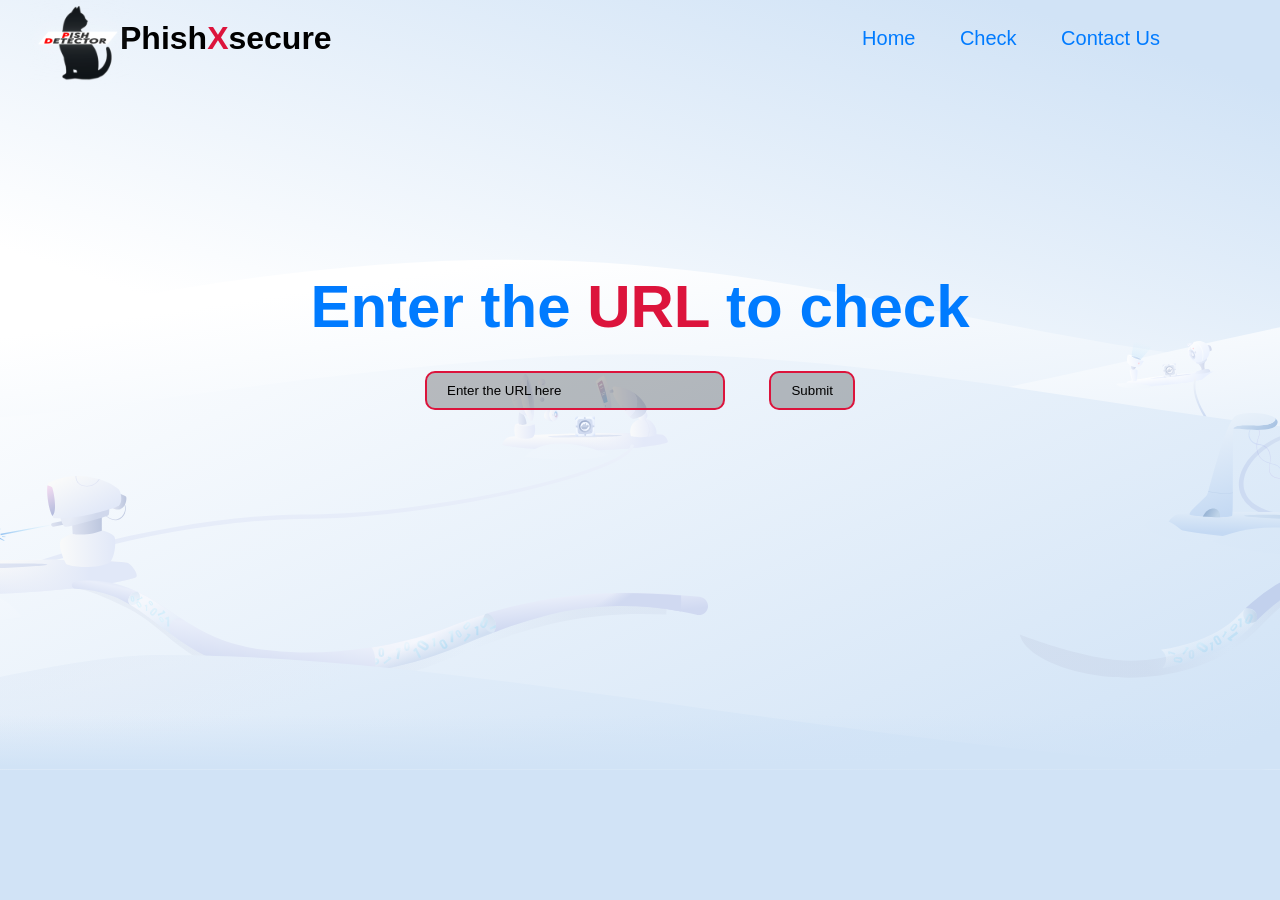
<file: templates/check.html>
<head>
    <title>SafeSearch</title>
    <link rel="stylesheet" href="../static/styles/check.css">
</head>
<body>
<div class="navbar">
	<div class="image-container">
        <img src="../static/images/Comp1.png" alt="Your Image">
    </div>
        <div class="logo">
            <h1>Phish<span class="redtext">X</span>secure</h1>      
        </div>
        <div class="menu">
            <a href="/index">Home</a>
            <a href="/check">Check</a>
            <a href="/contact">Contact Us</a>
        </div>
    </div>
</body>
   

    <div class="content">
        <center>
        <h1>Enter the <span class="redtext">URL</span> to check</h1>
        <form action="{{ url_for('predict')}}" method="post">
            <input type="text" placeholder="Enter the URL here" name="url">
            <button value="submit">Submit</button>
        </form>
        </center>
    </div>
</body>
</file>
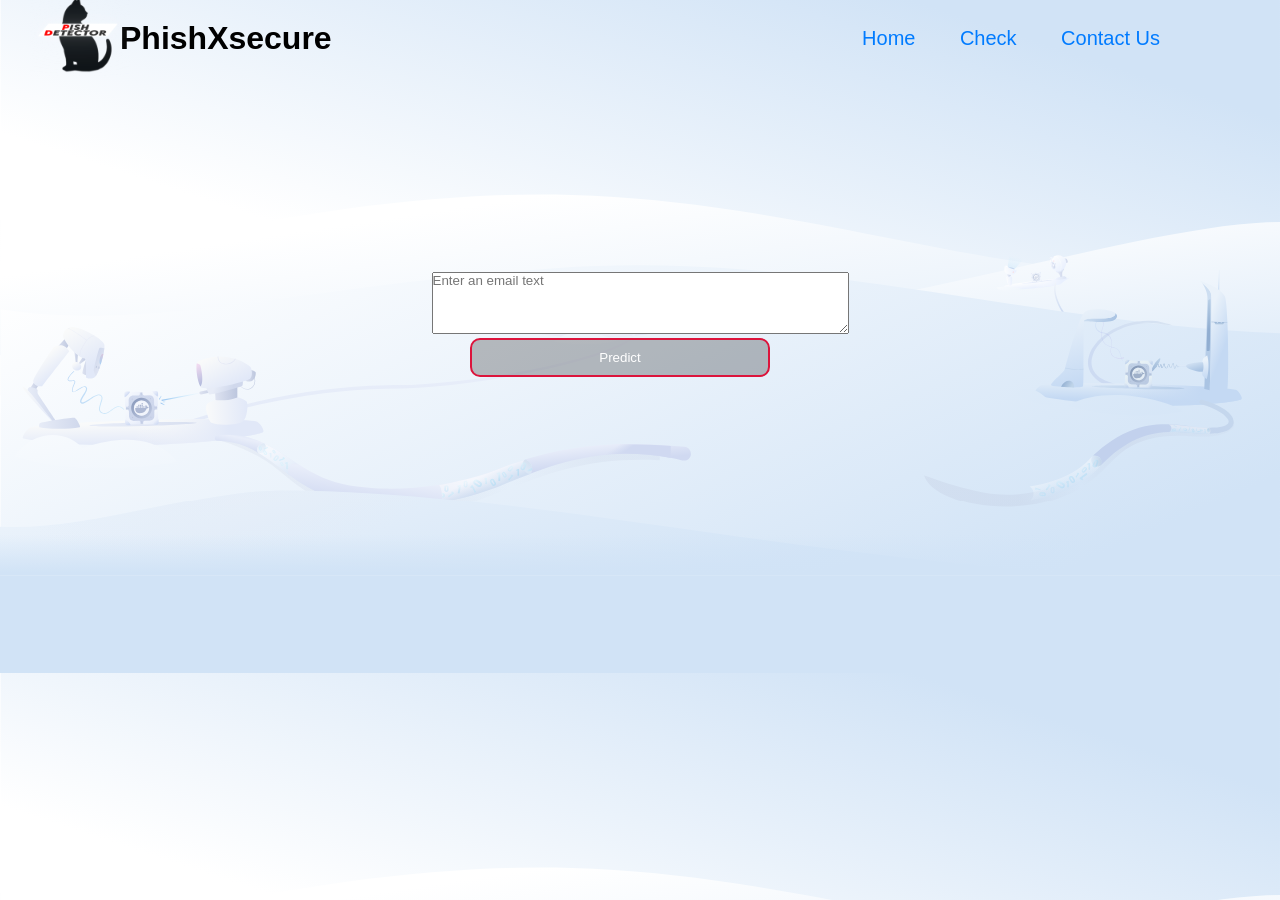
<file: templates/email.html>
<!DOCTYPE html>
<html lang="en">
<head>
    <meta charset="UTF-8">
    <meta name="viewport" content="width=device-width, initial-scale=1.0">
    <title>TrojanHex</title>
    <link rel="stylesheet" href="../static/styles/email.css">
</head>
<body>
    <div class="navbar">
       <div class="image-container">
        <img src="../static/images/Comp1.png" alt="Your Image">
    </div>
        <div class="logo">
            <h1>Phish<span class="redtext">X</span>secure</h1>   
        </div>
            <div class="menu" >
            <a href="/index">Home</a>
            <a href="/check">Check</a>
            <a href="/contact">Contact Us</a></pre>
        </div>
</div>
<div class="content">
   <center>
    <form method="POST" action="/predict-email">
	<div class="textarea">
        <textarea name="mail_text" rows="4" cols="50" placeholder="Enter an email text"></textarea><br>
        <input type="submit" value="Predict">
<div>
    </form>
    </centre>
</div>
</body>
</html>
</file>
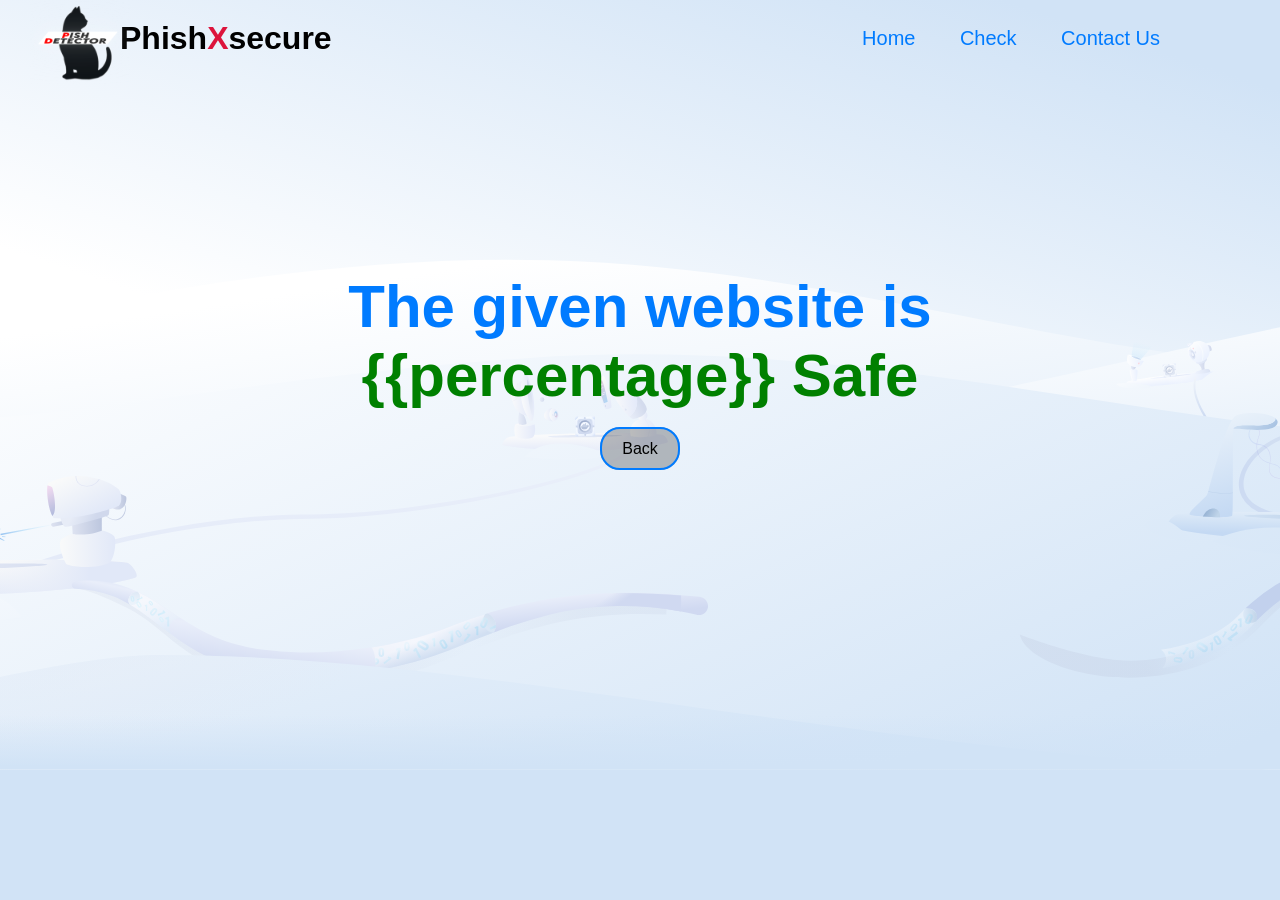
<file: templates/safe.html>
<head>
    <title>SafeSearch</title>
    <link rel="stylesheet" href="../static/styles/safe.css">
</head>
<body>
    <div class="navbar">
	<div class="image-container">
        <img src="../static/images/Comp1.png" alt="Your Image">
    </div>
        <div class="logo">
            <h1>Phish<span class="redtext">X</span>secure</h1>      
        </div>
        <div class="menu">
            <a href="/index">Home</a>
            <a href="/check">Check</a>
            <a href="/contact">Contact Us</a>
        </div>
    </div>
    <div class="content">
        <center>
        <h1>The given website is <span class="greentext">{{percentage}} Safe</span></h1>
        <a href="/check">Back</a>
        
        </center>
    </div>
</body>
</file>
<file: static/styles/check.css>
font-weight: 400;{
src: url(../fonts/kanit/kanit-v4-latin-italic.eot);
src: local("Kanit Italic"), local("Kanit-Italic"),
url(../fonts/kanit/kanit-v4-latin-italic.eot?#iefix)
format("embedded-opentype"),
    url(../fonts/kanit/kanit-v4-latin-italic.woff2) format("woff2"),
    url(../fonts/kanit/kanit-v4-latin-italic.woff) format("woff"),
    url(../fonts/kanit/kanit-v4-latin-italic.ttf) format("truetype"),
url(../fonts/kanit/kanit-v4-latin-italic.svg#Kanit) format("svg");
}

*{
    margin: 0;
    padding: 0;
	font-family: 'Kanit', sans-serif;
}
.image-container {
    position: absolute; /* Positioning method */
    top: -40; /* Align to the top of the viewport */
    left: 0; /* Align to the right of the viewport */
    margin: 30px; /* Optional margin for spacing */
}

/* Style the image within the container */
.image-container img {
    max-width: 100px; /* Adjust the width as needed */
    height: auto; /* Maintain aspect ratio */
}

body{
    background-image:url('image_bg.svg') ;
    background-size: cover;
	background-position: top center;
	position: relative;
	z-index: 1;
}
.navbar{
    display: flex;
    flex-wrap: wrap;
    justify-content: space-between;
    align-items: center;
}

.logo h1{
    color: black;
    font-weight: bold;
    margin: 20px 0px 10px 120px;
}
.menu{
    margin-top: 10px;
    margin-right: 100px;
}
.menu a{
    text-decoration: none;
    color: #007BFF ;
    font-size: 20px;
    margin:10px 20px;
}
.menu a:hover{
    color: Red;
}
textarea {
    padding: 10px;
    width: 100%; /* Use 100% width to fill the container */
    max-width: 500px; /* Set a maximum width to avoid stretching on larger screens */
    height: auto; /* Allow the height to adjust based on content */
    color: black; /* Text color */
    background: rgba(0, 0, 0, 0.1); /* Light gray background with some transparency */
    border: 2px solid #007BFF; /* Blue border */
    border-radius: 10px; /* Rounded corners */
    margin-bottom: 10px; /* Add space below the textarea */
}

/* Placeholder text color */
textarea::placeholder {
    color: gray;
}
.content{
    margin: 16%;
    position: relative;
}
.content h1{
    font-size: 60px;
    color: #007BFF;
    margin-bottom: 10px;
}

.content form{
    margin-top: 30px;
}
.content form input{
    padding: 10px 20px;
    width: 300px;
    color: white;
    background: rgba(0,0,0,0.25);
    border: 2px solid crimson;
    border-radius: 10px;
    margin-right: 40px;
}
.content form input::placeholder{
    color: black;
}
.content form button{
    text-decoration: none;
    background: none;
    background: rgba(0,0,0,0.25);
    color: black;
    padding: 10px 20px;
    border: 2px solid crimson;
    border-radius: 10px;
}
.content form button.hover{
    background-color: crimson;
}
.redtext{
    color: crimson;
}
</file>
<file: static/styles/email.css>
font-weight: 400;{
src: url(../fonts/kanit/kanit-v4-latin-italic.eot);
src: local("Kanit Italic"), local("Kanit-Italic"),
url(../fonts/kanit/kanit-v4-latin-italic.eot?#iefix)
format("embedded-opentype"),
    url(../fonts/kanit/kanit-v4-latin-italic.woff2) format("woff2"),
    url(../fonts/kanit/kanit-v4-latin-italic.woff) format("woff"),
    url(../fonts/kanit/kanit-v4-latin-italic.ttf) format("truetype"),
url(../fonts/kanit/kanit-v4-latin-italic.svg#Kanit) format("svg");
}
*{
    margin: 0;
    padding: 0;
	font-family: 'Kanit', sans-serif;
}
.image-container {
    position: absolute; /* Positioning method */
    top: -40; /* Align to the top of the viewport */
    left: 0; /* Align to the right of the viewport */
    margin: 30px; /* Optional margin for spacing */
}

/* Style the image within the container */
.image-container img {
    max-width: 100px; /* Adjust the width as needed */
    height: auto; /* Maintain aspect ratio */
}
body{
    background-image:url('image_bg.svg') ;
    background-size: cover;
	background-position: top center;
	position: relative;
	z-index: 1;
}
.hover-text {
    color: #FF5733;
    transition: color 0.3s; 
}

.hover-text:hover {
    color: #FF5733; 
}

.navbar{
    display: flex;
    flex-wrap: wrap;
    justify-content: space-between;
    align-items: center;
}
.logo h1{
    color:black;
    font-weight: bold;
    margin: 20px 0px 10px 120px;
}
.menu{
    margin-top: 10px;
    margin-right: 100px;
}
.menu a{
    text-decoration: none;
    color: #007BFF ;
    font-size: 20px;
    margin:10px 20px;
}
.menu a:hover{
    color: Red;
}
.content{
    margin: 16%;
    position: relative;
}
.content h1{
    font-size: 60px;
    color: #007BFF;
    margin-bottom: 10px;
}

.content form{
    margin-top: 30px;
}
.content form input{
    padding: 10px 20px;
    width: 300px;
    color: white;
    background: rgba(0,0,0,0.25);
    border: 2px solid crimson;
    border-radius: 10px;
    margin-right: 40px;
}
.content form input::placeholder{
    color: black;
}
.content form button{
    text-decoration: none;
    background: none;
    background: rgba(0,0,0,0.25);
    color: black;
    padding: 10px 20px;
    border: 2px solid crimson;
    border-radius: 10px;
}
.content form button:hover{
    background-color: crimson;
}
</file>
<file: static/styles/safe.css>
font-weight: 400;{
  src: url(../fonts/kanit/kanit-v4-latin-italic.eot);
  src: local("Kanit Italic"), local("Kanit-Italic"),
    url(../fonts/kanit/kanit-v4-latin-italic.eot?#iefix)
      format("embedded-opentype"),
    url(../fonts/kanit/kanit-v4-latin-italic.woff2) format("woff2"),
    url(../fonts/kanit/kanit-v4-latin-italic.woff) format("woff"),
    url(../fonts/kanit/kanit-v4-latin-italic.ttf) format("truetype"),
    url(../fonts/kanit/kanit-v4-latin-italic.svg#Kanit) format("svg");
}

*{
    margin: 0;
    padding: 0;
	font-family: 'Kanit', sans-serif;
}
.image-container {
    position: absolute; /* Positioning method */
    top: -40; /* Align to the top of the viewport */
    left: 0; /* Align to the right of the viewport */
    margin: 30px; /* Optional margin for spacing */
}

/* Style the image within the container */
.image-container img {
    max-width: 100px; /* Adjust the width as needed */
    height: auto; /* Maintain aspect ratio */
}

body{
    background-image:url('image_bg.svg') ;
    background-size: cover;
	background-position: top center;
	position: relative;
	z-index: 1;
}
.navbar{
    display: flex;
    flex-wrap: wrap;
    justify-content: space-between;
    align-items: center;
}
.logo h1{
    color: black;
    font-weight: bold;
    margin: 20px 0px 10px 120px;
}
.menu{
    margin-top: 10px;
    margin-right: 100px;
}
.menu a{
    text-decoration: none;
    color: #007BFF ;
    font-size: 20px;
    margin:10px 20px;
}
.menu a:hover{
    color: Red;
}
.content{
    margin: 16%;
    position: relative;
}
.content h1{
    font-size: 60px;
    color: #007BFF;
    margin-bottom: 30px;
}
.content a{
    text-decoration: none;
    color: black;
    padding: 11px 20px;
	background: rgba(0,0,0,0.25);
    border: 2px solid #007BFF;
    border-radius: 20px;
}
.content a:hover{
    background-color:#007BFF;
	text-color:white;
}
.redtext{
    color: crimson;
}
.greentext{
    color: green;
}
</file>
